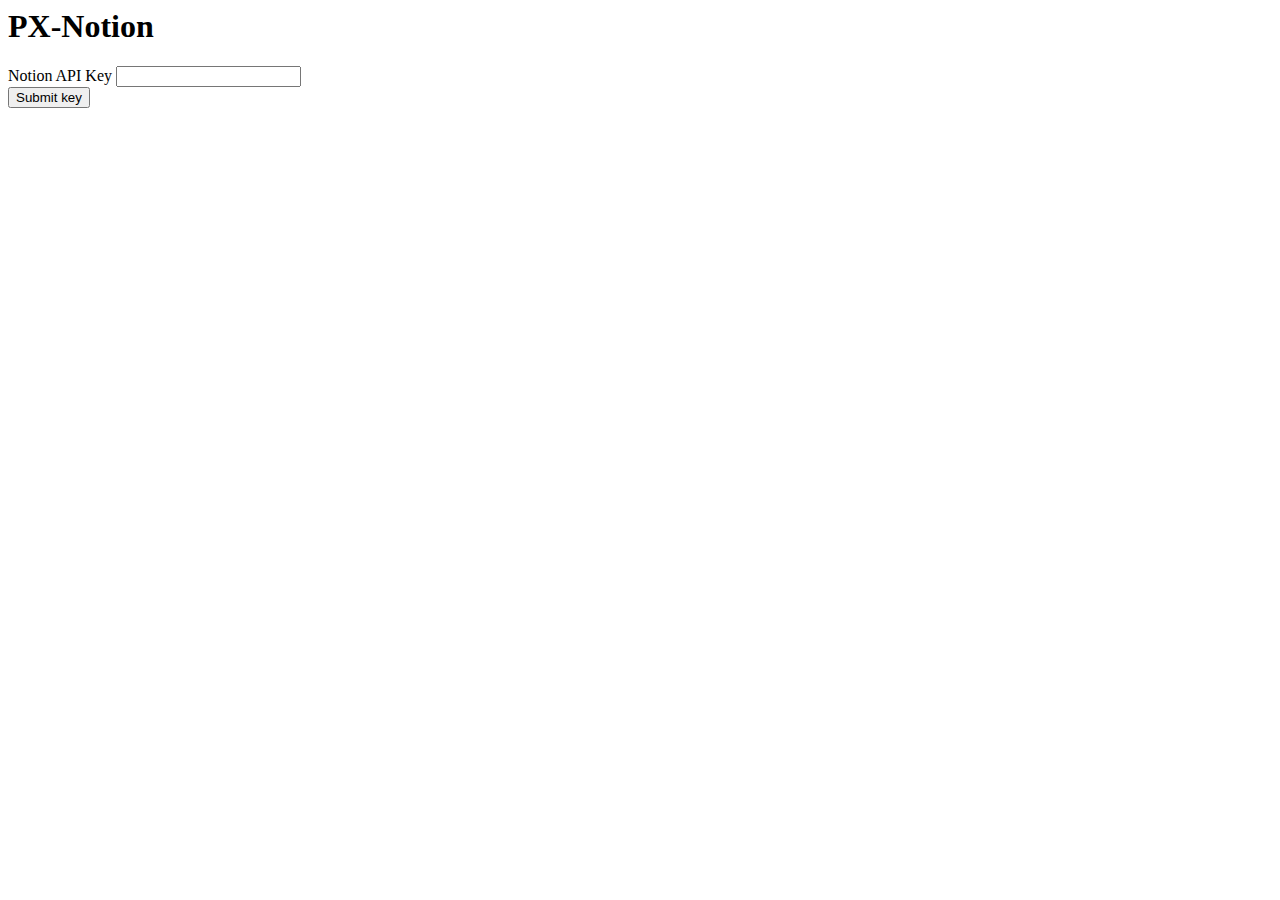
<file: index.html>
<html lang="en">
<head>
    <meta charset="UTF-8">
    <meta http-equiv="X-UA-Compatible" content="IE=edge">
    <meta name="viewport" content="width=device-width, initial-scale=1.0">
    <title>PX->Notion</title>
    <link href="https://cdn.jsdelivr.net/npm/bootstrap@5.2.3/dist/css/bootstrap.min.css" rel="stylesheet" integrity="sha384-rbsA2VBKQhggwzxH7pPCaAqO46MgnOM80zW1RWuH61DGLwZJEdK2Kadq2F9CUG65" crossorigin="anonymous">
</head>
<body>
    <div class="container my-4">
        <h1>PX-Notion</h1>
        <form action="https://srinivasmyk.github.io/PXsteelers-Gainathon2022/connector.html" >
            <div class="row">
              <div class="col-12 col-md mb-3">
                <label for="title">Notion API Key</label>
                <input type="password" name="API Key" id="APIKey" required class="form-control">
              </div>
             
           
            <div>
              <!-- <div class="surScore">
                <textarea name="surScore" id="" cols="30" rows="10" value="{{getSurvey}}"></textarea>
              </div> -->
             <button type="submit" class="btn btn-primary mb-3"> Submit key</button>
            </div>
           
           
          </form>
          <script src="script.js" defer></script>
</body>
</html>
</file>
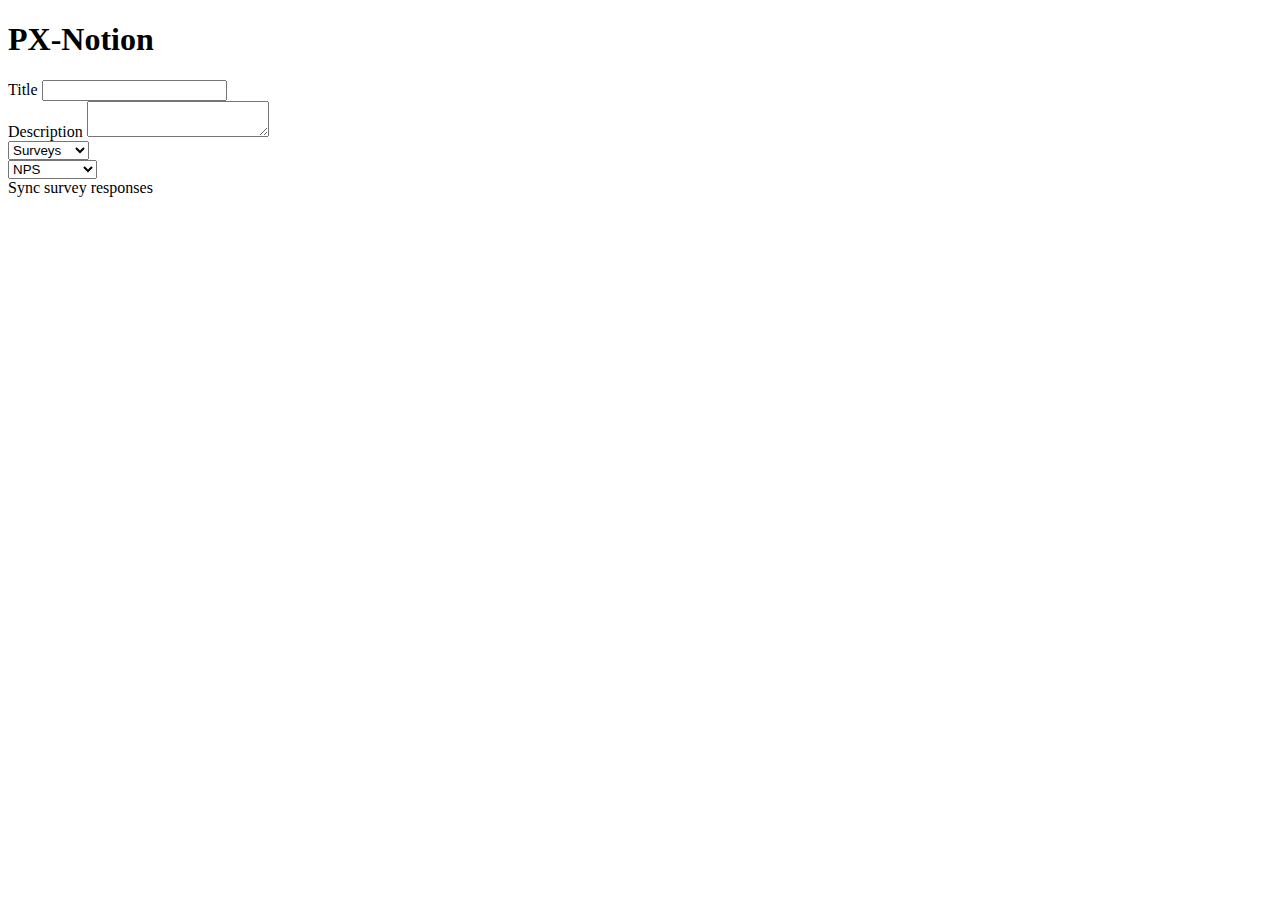
<file: connector.html>
<!DOCTYPE html>
<html lang="en">
<head>
    <meta charset="UTF-8">
    <meta http-equiv="X-UA-Compatible" content="IE=edge">
    <meta name="viewport" content="width=device-width, initial-scale=1.0">
    <title>PX-Notion</title>
    <!-- CSS only -->
<link href="https://cdn.jsdelivr.net/npm/bootstrap@5.2.3/dist/css/bootstrap.min.css" rel="stylesheet" integrity="sha384-rbsA2VBKQhggwzxH7pPCaAqO46MgnOM80zW1RWuH61DGLwZJEdK2Kadq2F9CUG65" crossorigin="anonymous">

<link rel="stylesheet" href="./styles.css">


</head>
<body>
    <div class="container my-4">
        <h1>PX-Notion</h1>
        <form action="/create-suggestion" method="POST" class="border-bottom">
            <div class="row">
              <div class="col-12 col-md mb-3">
                <label for="title">Title</label>
                <input type="text" name="title" id="title" required class="form-control">
              </div>
              
            </div>
            <div class="mb-3">
              <label for="description">Description</label>
              <textarea name="description" id="description" class="form-control" required maxlength="200"></textarea>
            </div>
            <div class="mb-3">
              <select name="" id="eventType">
                <option value="surveys">Surveys</option>
                <option value="feedbacks">Feedback</option>
                
              </select>
            </div>
            <select name="" id="surveys" class="surveys">
              <option value="IN_APP_SURVEY_NPS">NPS</option>
              <option value="IN_APP_SURVEY_CES">CES</option>
              <option value="IN_APP_SURVEY_BOOLEAN">Boolean</option>
              <option value="IN_APP_SURVEY_RATING">Rating</option>
              <option value="IN_APP_MULTIPLE_QUESTION_SURVEY">MQ Survey</option>
            </select>
            <div>
              <!-- <div class="surScore">
                <textarea name="surScore" id="" cols="30" rows="10" value="{{getSurvey}}"></textarea>
              </div> -->
              <buttton class=" btn btn-primary getSurveyRes">Sync survey responses</buttton>
            </div>
            
          
          </form>
    </div>
    <script src="script.js" defer></script>
</body>
</html>
</file>
<file: styles.css>
.getSurveyRes{
    margin-top: 20px;
}
</file>
